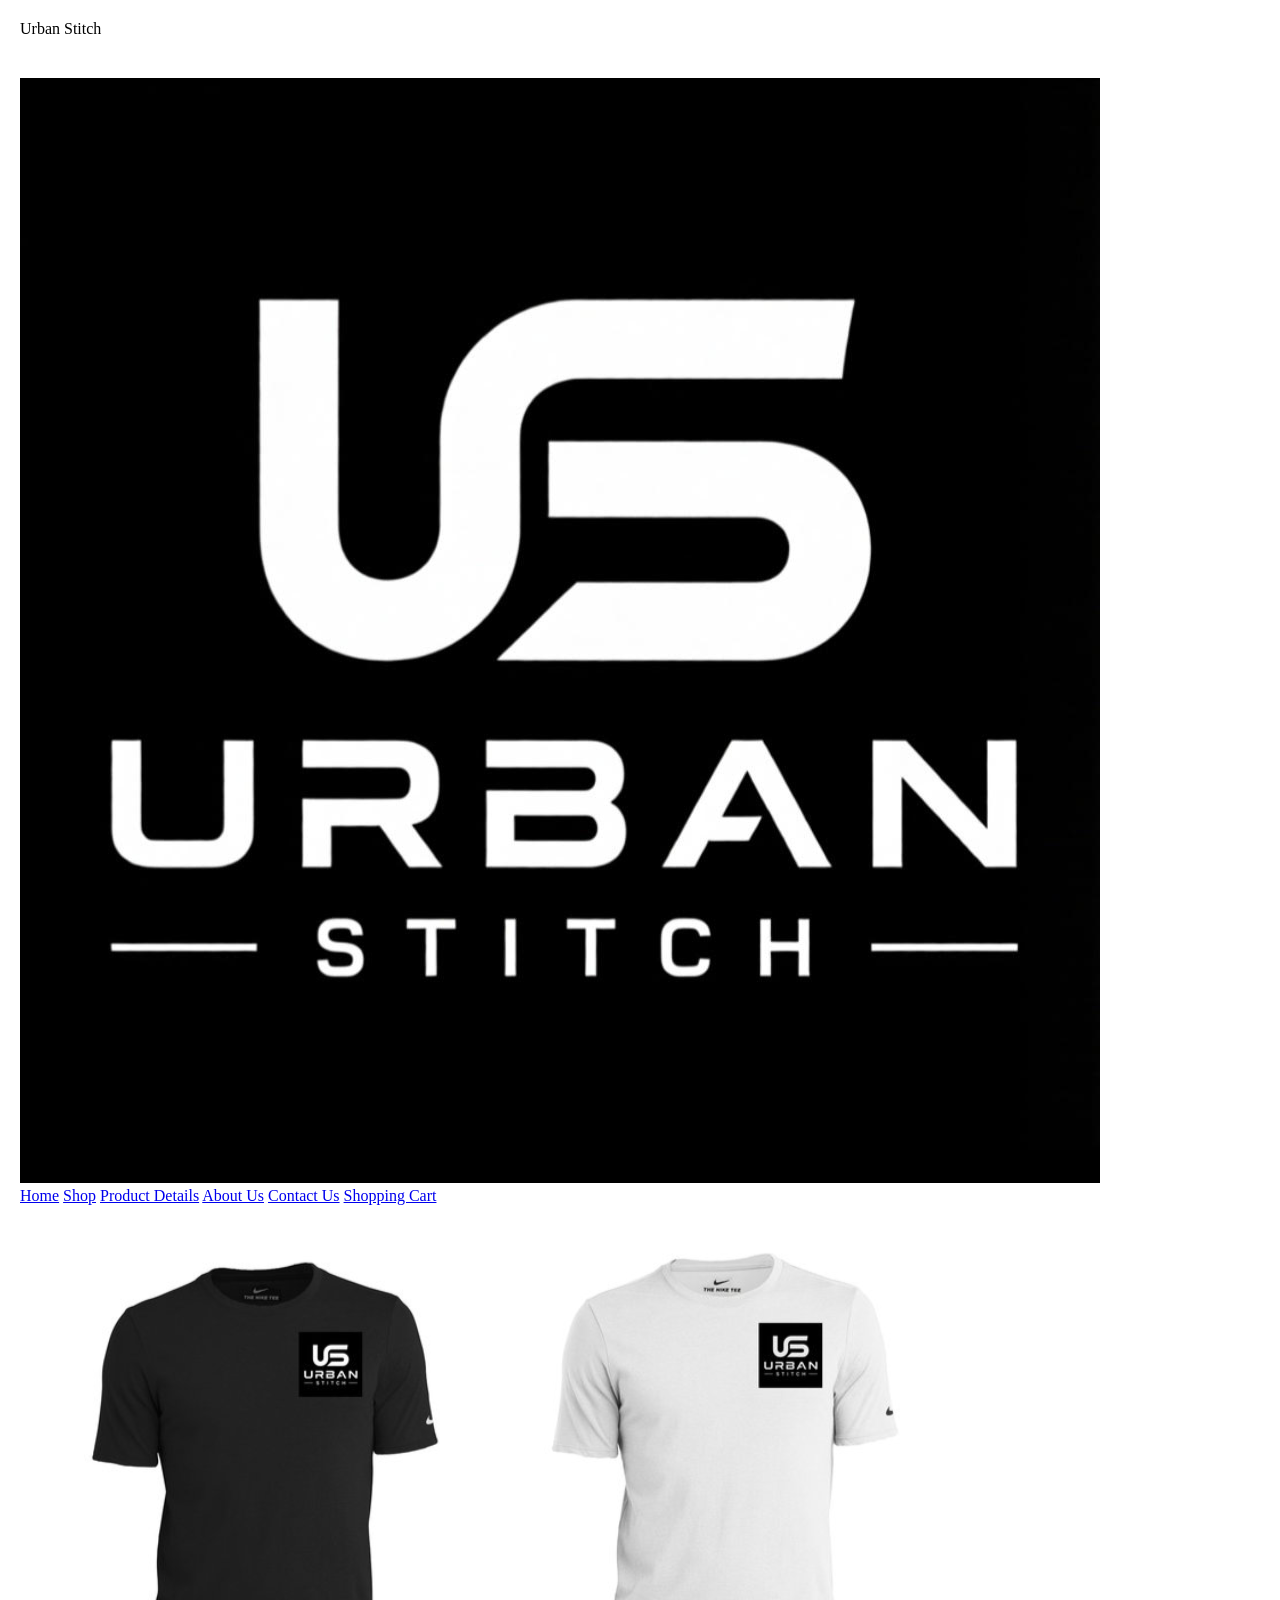
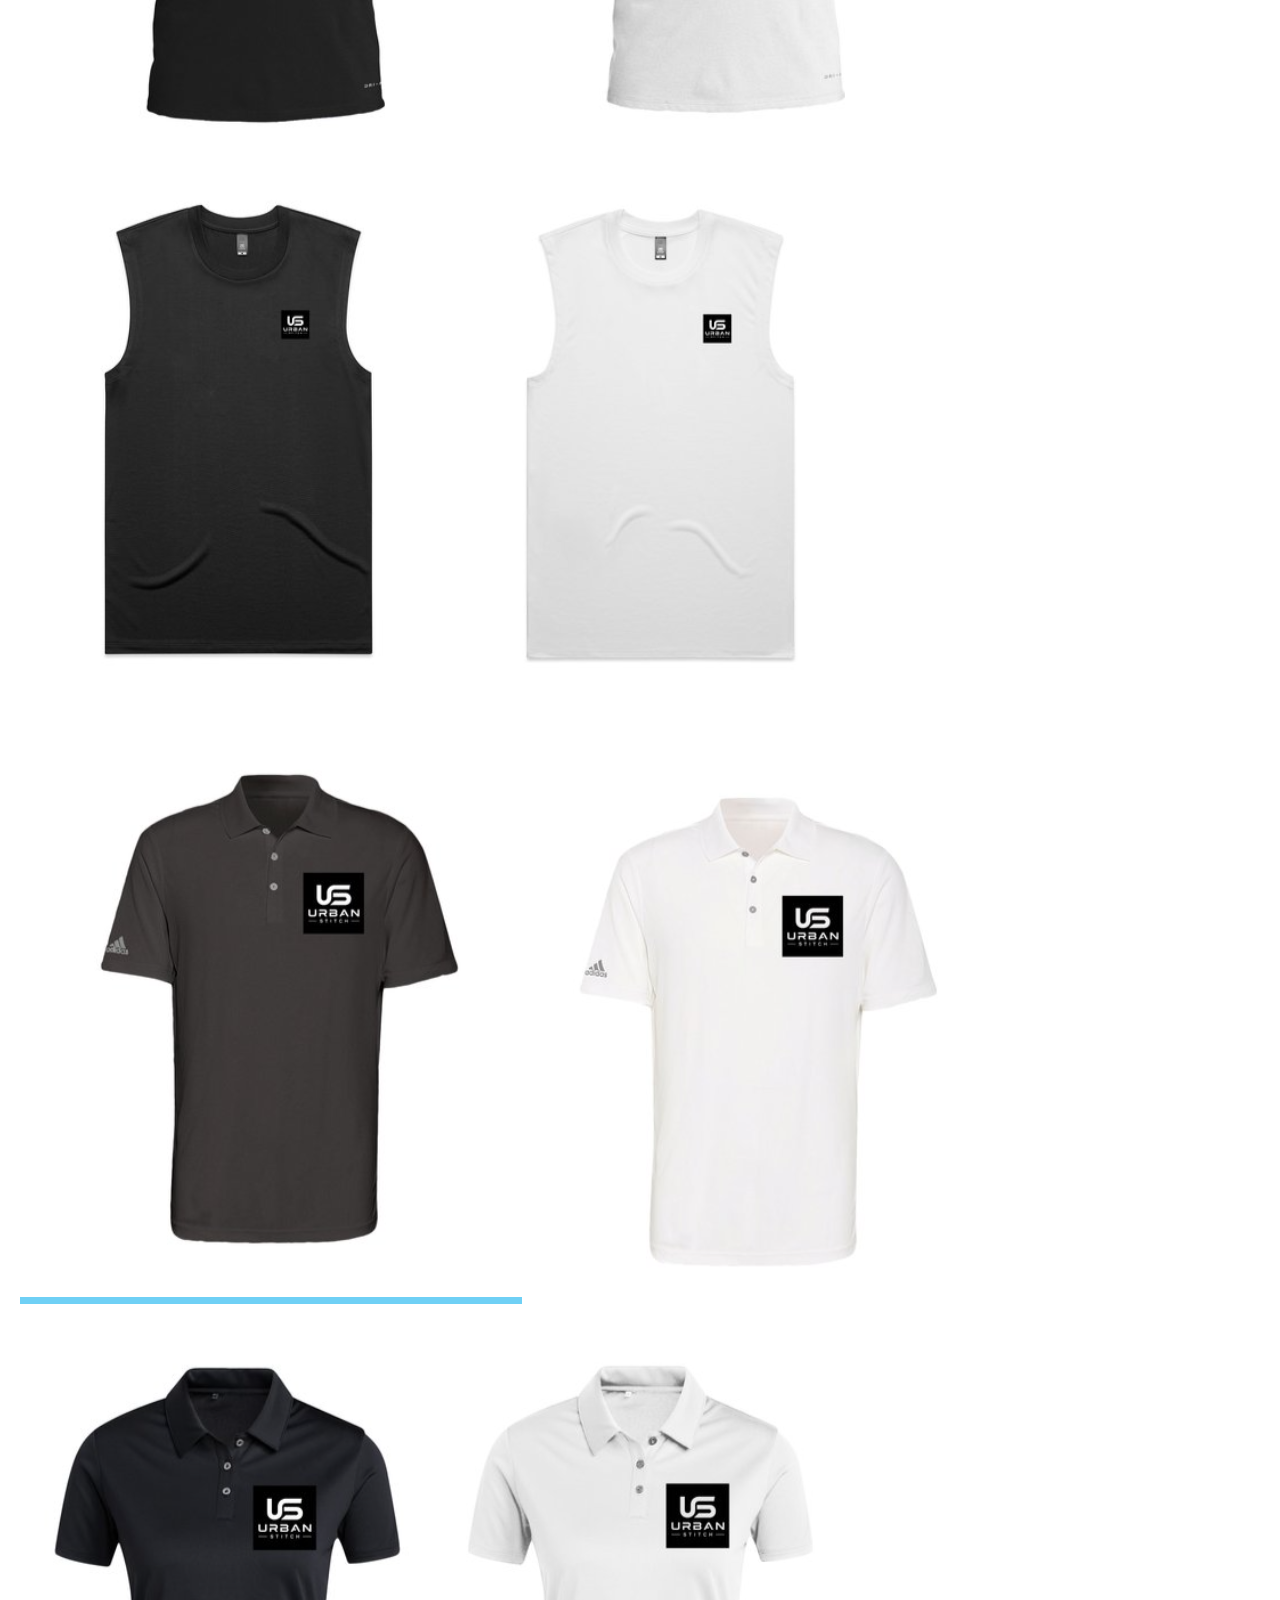
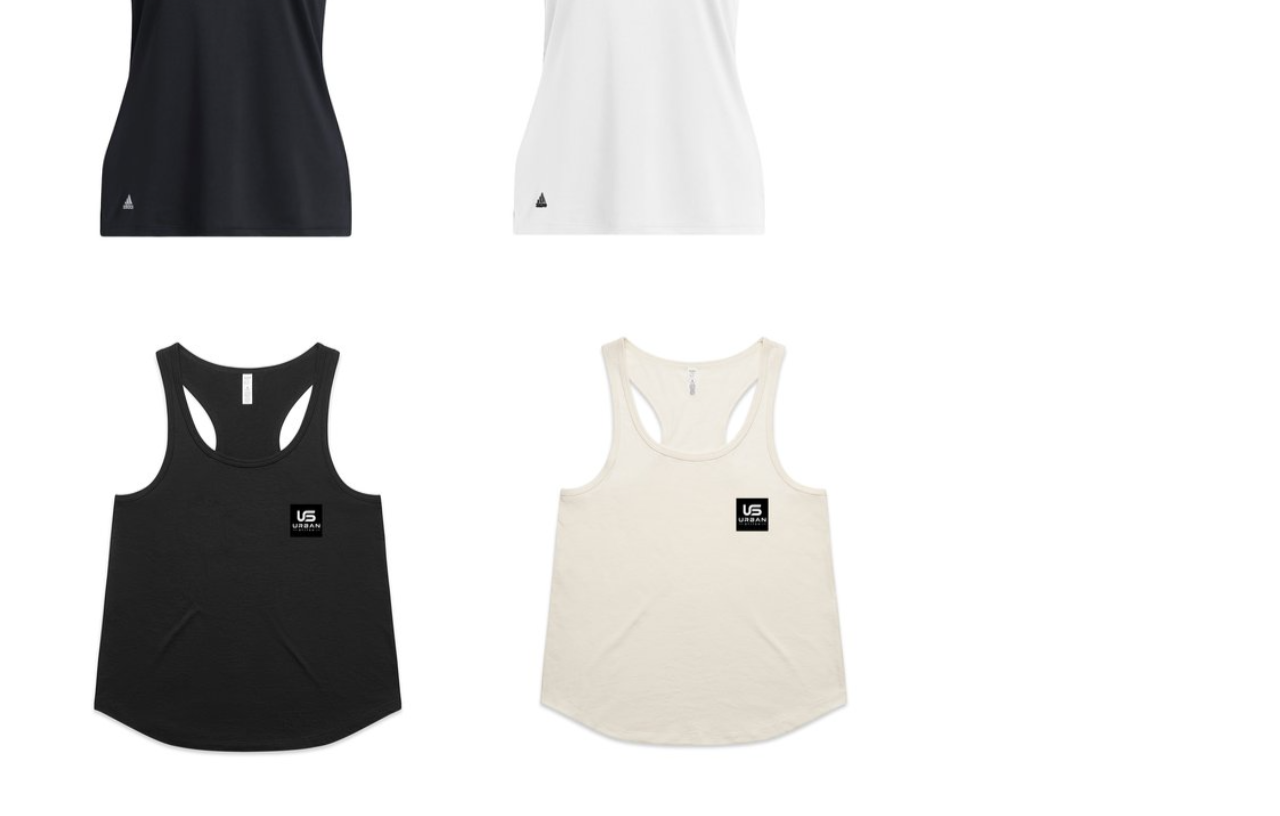
<file: INDEX.html>
<!DOCTYPE html>
<html lang="en">
<head>
    <meta charset="UTF-8">
    <meta name="viewport" content="width=device-width, initial-scale=1.0">
    <title>Urban Stitch</title>
    <link rel="stylesheet" href="style2.css">
</head> 
<body> 
    <nav><a href="INDEX.html"></a>Urban Stitch</nav>
        <img src="Images/Full Size Logo.jpg" alt="Urban Stitch Logo">
        <ul>
            <a href="Home.html">Home</a>
            <a href="Shop.html">Shop</a>
            <a href="Product Details.html">Product Details</a>
            <a href="About Us.html">About Us</a>
            <a href="Contact Us.html">Contact Us</a>
            <a href="Shopping Cart.html">Shopping Cart</a>
        </ul>
    <div class="Product">
        <img src="Images/Crew Neck Black.png" alt="Crew Neck">
        <img src="Images/Crew Neck White.png" alt="Crew Neck">
        <img src="Images/Mens singlet Black.png" alt="Mens Workout Singlet">
        <img src="Images/Mens singlet White.png" alt="Mens Workout Singlet">
        <img src="Images/Polo Black.png" alt="Mens Polo Shirt">
        <img src="Images/Polo White.png" alt="Mens Polo Shirt">
        <img src="Images/womens polo black.png" alt="Womens Polo Shirt">
        <img src="Images/Womens polo white.png" alt="Womens Polo Shirt">
        <img src="Images/Womens Singlet Black.png" alt="Womens Singlet">
        <img src="Images/Womens singlet White.png" alt="Womens Singlet">
        </div>
        <script></script>
    
</body>
</html>
</file>
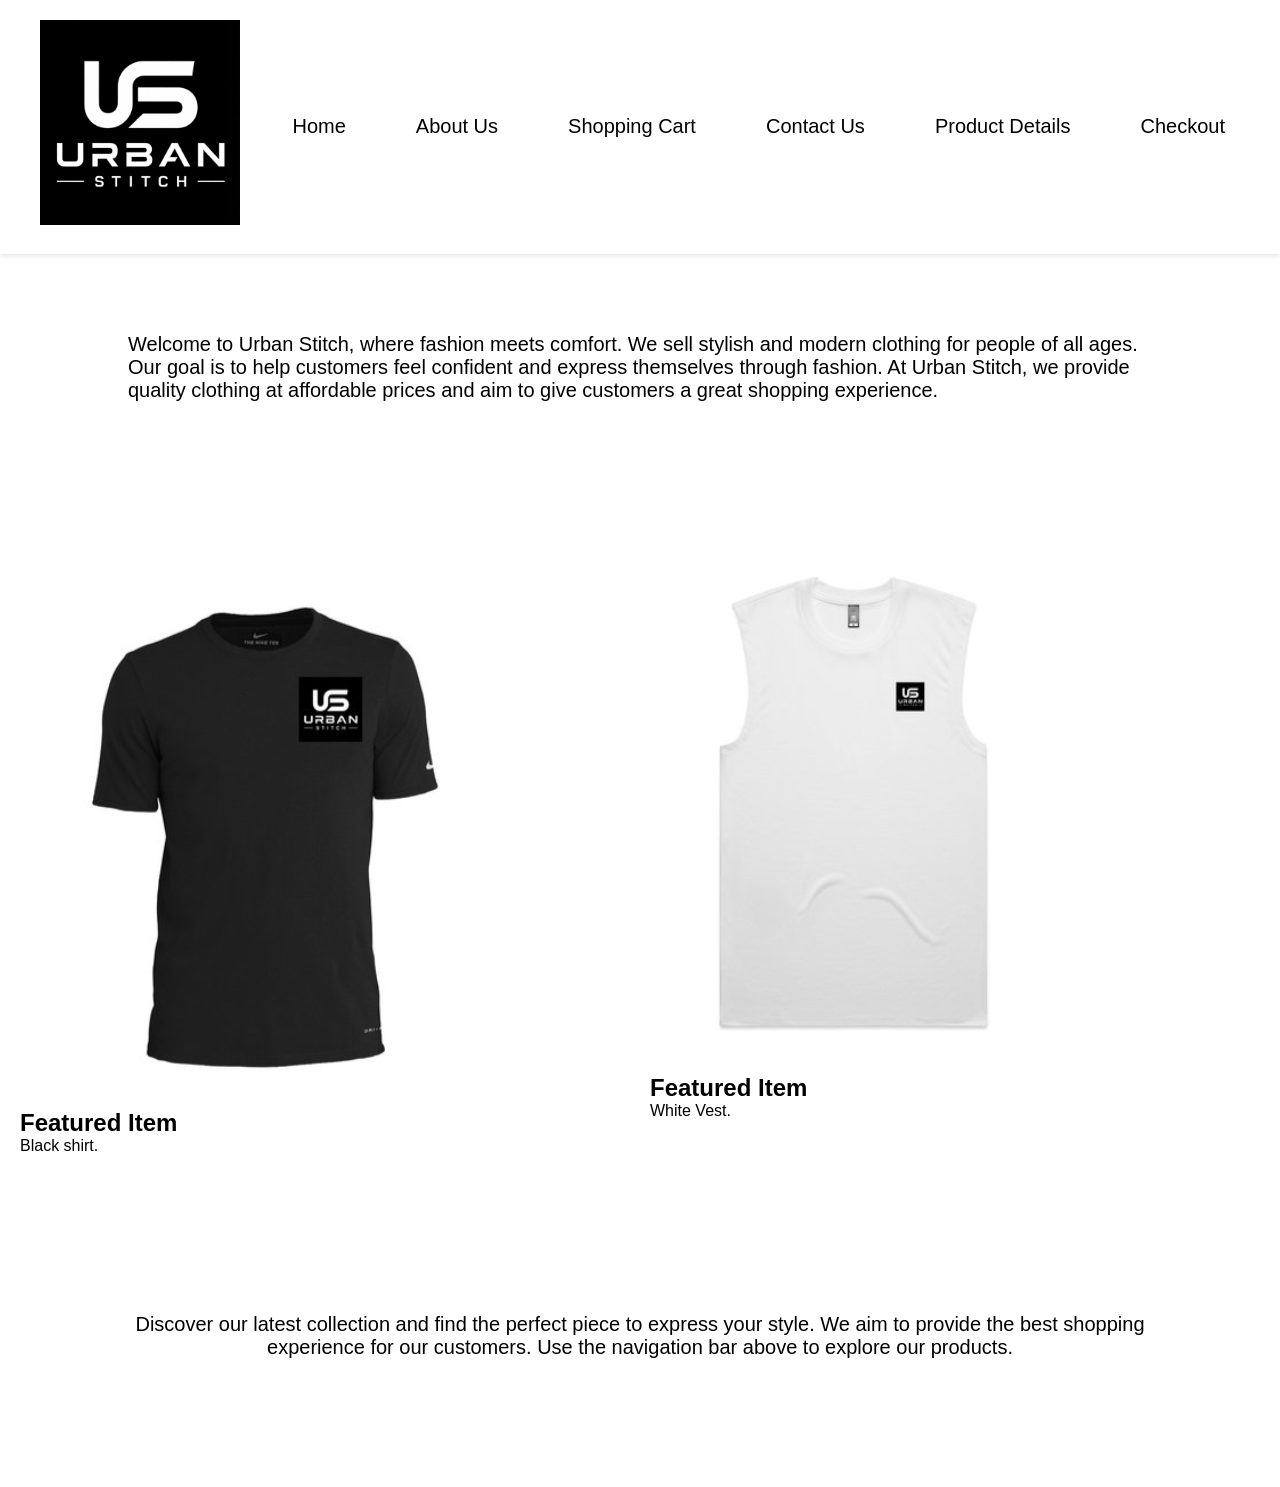
<file: Website/index.html>
<!DOCTYPE html>
<html lang="en">
<head>
    <meta charset="UTF-8">
    <meta name="viewport" content="width=device-width, initial-scale=1.0">
    <title>Urban Stitch</title>
    <link rel="stylesheet" href="styling.css">
</head>

<body>
    <nav>
        <a href="index.html" id="navbar__logo"><img src="Logo.jpeg"></a>
        <ul>
            <li><a href="index.html">Home</a></li>
            <li><a href="About Us.html">About Us</a></li>
            <li><a href="Products.html">Shopping Cart</a></li>
            <li><a href="Contact Us.html">Contact Us</a></li>
            <li><a href="Product Details.html">Product Details</a></li>
            <li><a href="cart.html">Checkout</a></li>
        </ul>

        </div>
    </nav>

    <section>
        <p id="text"> Welcome to Urban Stitch, where fashion meets comfort. We sell stylish and modern clothing for people of all ages. Our goal is to help customers feel confident and express themselves through fashion. At Urban Stitch, we provide quality clothing at affordable prices and aim to give customers a great shopping experience.
        </p>
    </section>
    <div class="front-page">
            <div class="featured">
            <img src="bshirt1.png" alt="fpage">
            <h2>Featured Item</h2>
            <p>Black shirt.</p>
            </div>
            <div class="featured">
            <img src="wvest.png" alt="fpage">
            <h2>Featured Item</h2>
            <p>White Vest.</p>
            </div>
    </div>
    <section>
        <p id="text2"> Discover our latest collection and find the perfect piece to express your style. We aim to provide the best shopping experience for our customers. Use the navigation bar above to explore our products.</p>
    </section>
    

</body>
</html>
</file>
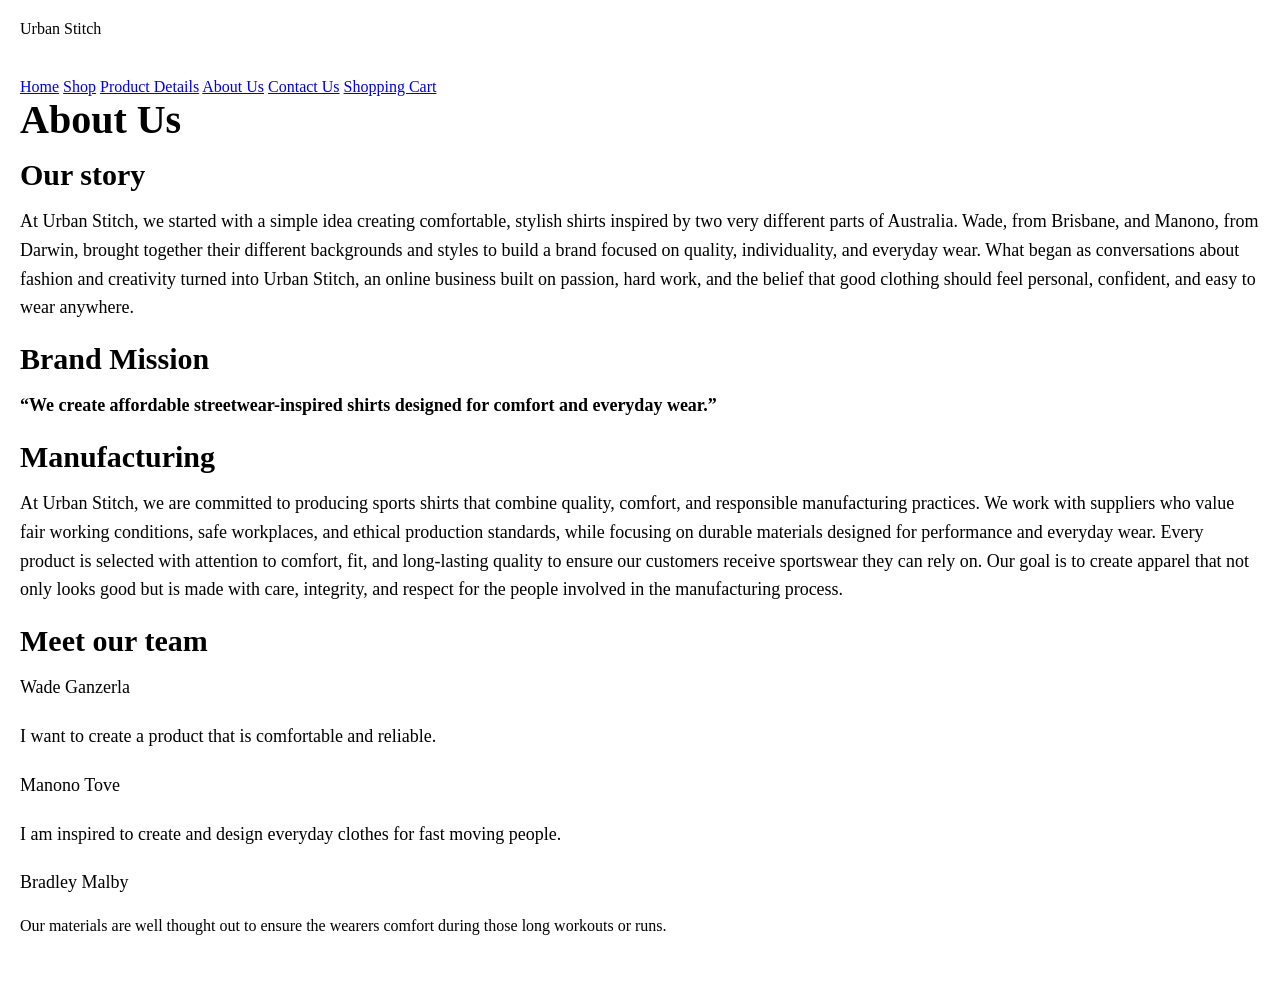
<file: About Us.html>
<!DOCTYPE html>
<html lang="en">
<head>
    <meta charset="UTF-8">
    <meta name="viewport" content="width=device-width, initial-scale=1.0">
    <title>Urban Stich</title>
    <link rel="stylesheet" href="style2.css">
</head> 
<body> 
    <nav><a href="INDEX.html"></a>Urban Stitch</nav>
        <ul>
            <a href="Home.html">Home</a>
            <a href="Shop.html">Shop</a>
            <a href="Product Details.html">Product Details</a>
            <a href="About Us.html">About Us</a>
            <a href="Contact Us.html">Contact Us</a>
            <a href="Shopping Cart.html">Shopping Cart</a>
        </ul>
        <nav>
        <H1>About Us</H1>
    <h3>Our story</h3>
        <p>At Urban Stitch, we started with a simple idea creating comfortable, stylish shirts inspired by two very different parts of Australia. Wade, from Brisbane, and Manono, from Darwin, brought together their different backgrounds and styles to build a brand focused on quality, individuality, and everyday wear. What began as conversations about fashion and creativity turned into Urban Stitch, an online business built on passion, hard work, and the belief that good clothing should feel personal, confident, and easy to wear anywhere.</p>
    <h3>Brand Mission<h3>
        <p>“We create affordable streetwear-inspired shirts designed for comfort and everyday wear.”</p>
    </p>
    <h3>Manufacturing</h3>
        <p>At Urban Stitch, we are committed to producing sports shirts that combine quality, comfort, and responsible manufacturing practices. We work with suppliers who value fair working conditions, safe workplaces, and ethical production standards, while focusing on durable materials designed for performance and everyday wear. Every product is selected with attention to comfort, fit, and long-lasting quality to ensure our customers receive sportswear they can rely on. Our goal is to create apparel that not only looks good but is made with care, integrity, and respect for the people involved in the manufacturing process.</p>
    <h3>Meet our team</h3>
        <p>Wade Ganzerla</p>
            <P>I want to create a product that is comfortable and reliable.</P>
        <p>Manono Tove</p>
            <p>I am inspired to create and design everyday clothes for fast moving people.</p>
        <P>Bradley Malby</P>
            Our materials are well thought out to ensure the wearers comfort during those long workouts or runs.
        </nav>
    <script></script>
    
</body>
</html>
</file>
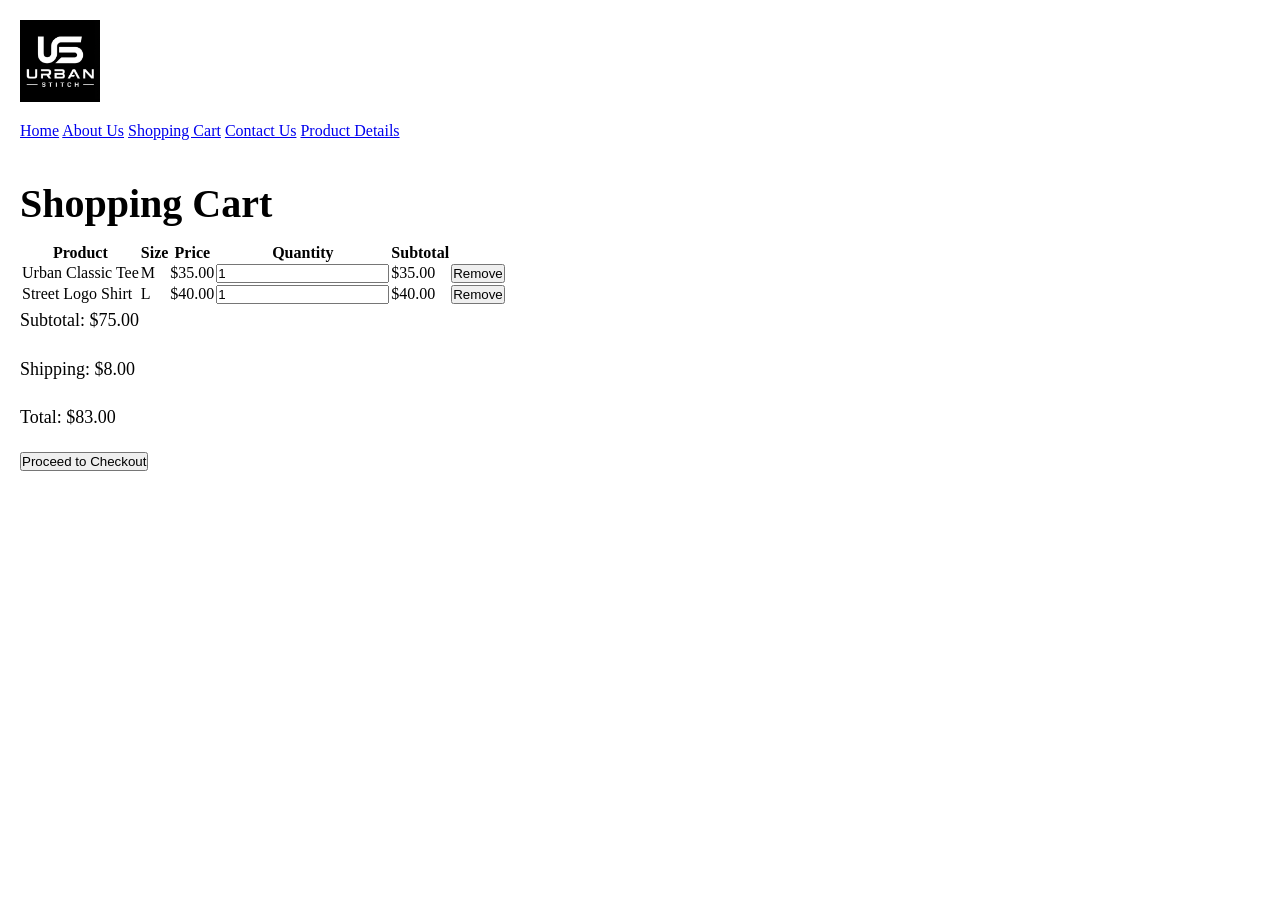
<file: cart.html>
<!DOCTYPE html>
<html lang="en">
<head>
    <meta charset="UTF-8">
    <meta name="viewport" content="width=device-width, initial-scale=1.0">
    <title>Urban Stich</title>
    <link rel="stylesheet" href="style2.css">
</head>
<body>

<div class="logo"><img src="Images/Full Size Logo.jpg" alt="Urban Stitch Logo" height="50"></div>

  <nav>
    <a href="index.html">Home</a>
    <a href="about.html">About Us</a>
    <a href="cart.html">Shopping Cart</a>
     <a href="Contact Us.html">Contact Us</a>
    <a href="product.html">Product Details</a>
  </nav>

  <main>
    <h1>Shopping Cart</h1>

    <table>
      <thead>
        <tr>
          <th>Product</th>
          <th>Size</th>
          <th>Price</th>
          <th>Quantity</th>
          <th>Subtotal</th>
          <th></th>
        </tr>
      </thead>
      <tbody>
        <tr>
          <td>Urban Classic Tee</td>
          <td>M</td>
          <td>$35.00</td>
          <td><input type="number" value="1" min="1"></td>
          <td>$35.00</td>
          <td><button class="remove-btn">Remove</button></td>
        </tr>
        <tr>
          <td>Street Logo Shirt</td>
          <td>L</td>
          <td>$40.00</td>
          <td><input type="number" value="1" min="1"></td>
          <td>$40.00</td>
          <td><button class="remove-btn">Remove</button></td>
        </tr>
      </tbody>
    </table>

    <div class="cart-summary">
      <p>Subtotal: $75.00</p>
      <p>Shipping: $8.00</p>
      <p class="total">Total: $83.00</p>
    </div>

    <a href="checkout.html"><button class="checkout-btn">Proceed to Checkout</button></a>
    
  </main>

</body>
</html>
</file>
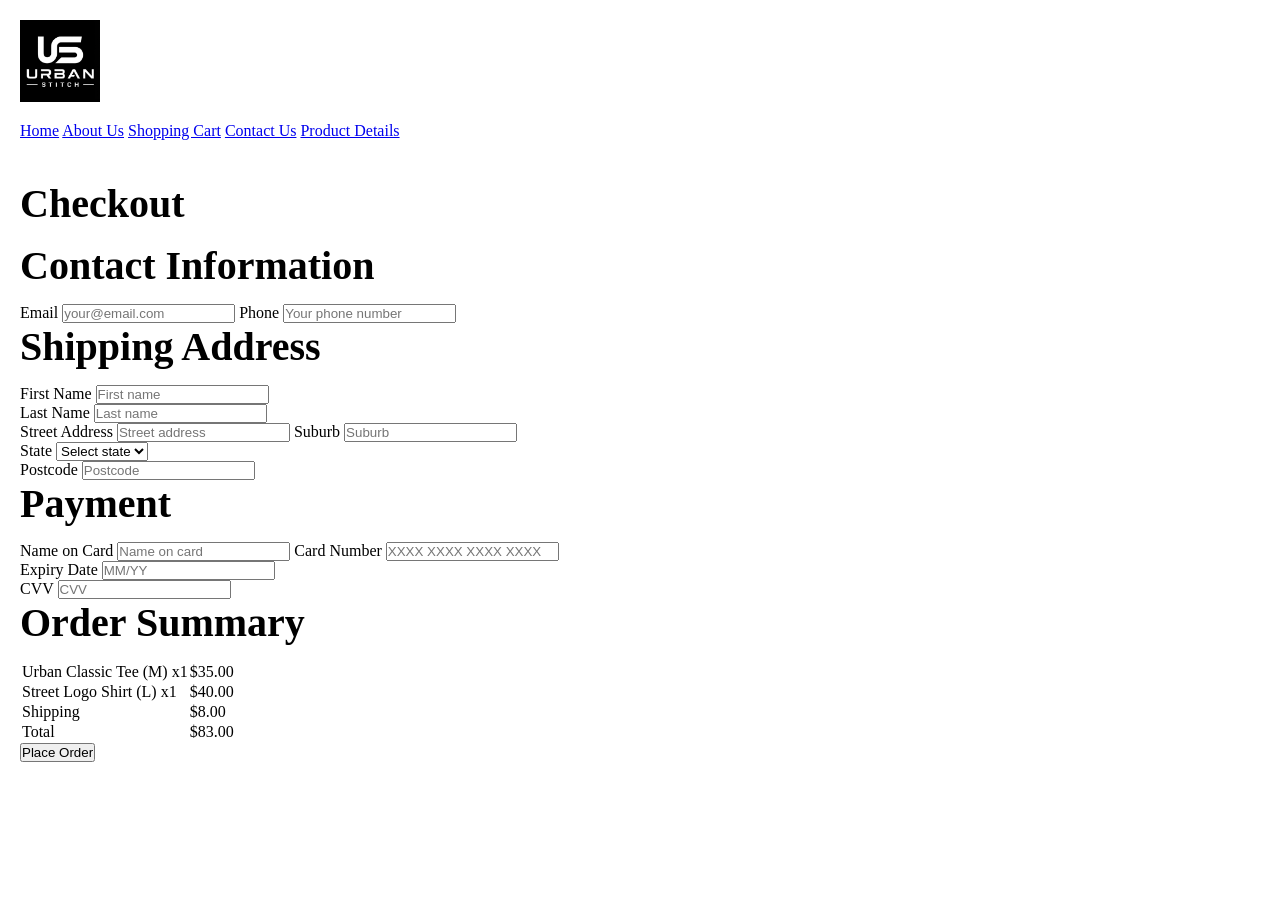
<file: checkout.html>
<!DOCTYPE html>
<html lang="en">
<head>
    <meta charset="UTF-8">
    <meta name="viewport" content="width=device-width, initial-scale=1.0">
    <title>Urban Stitch</title>
    <link rel="stylesheet" href="style2.css">
</head> 
<body>

 <div class="logo"><img src="Images/Full Size Logo.jpg" alt="Urban Stitch Logo" height="50"></div>

  <nav>
    <a href="index.html">Home</a>
    <a href="about.html">About Us</a>
    <a href="cart.html">Shopping Cart</a>
    <a href="Contact Us.html">Contact Us</a>
    <a href="product.html">Product Details</a>
  </nav>

  <main>
    <h1>Checkout</h1>

    <form>

      <!-- Contact Info -->
      <h2>Contact Information</h2>

      <label for="email">Email</label>
      <input type="email" id="email" name="email" placeholder="your@email.com">

      <label for="phone">Phone</label>
      <input type="tel" id="phone" name="phone" placeholder="Your phone number">

      <!-- Shipping Address -->
      <h2>Shipping Address</h2>

      <div class="row">
        <div>
          <label for="first-name">First Name</label>
          <input type="text" id="first-name" name="first-name" placeholder="First name">
        </div>
        <div>
          <label for="last-name">Last Name</label>
          <input type="text" id="last-name" name="last-name" placeholder="Last name">
        </div>
      </div>

      <label for="address">Street Address</label>
      <input type="text" id="address" name="address" placeholder="Street address">

      <label for="suburb">Suburb</label>
      <input type="text" id="suburb" name="suburb" placeholder="Suburb">

      <div class="row">
        <div>
          <label for="state">State</label>
          <select id="state" name="state">
            <option value="">Select state</option>
            <option>NSW</option>
            <option>VIC</option>
            <option>QLD</option>
            <option>WA</option>
            <option>SA</option>
            <option>TAS</option>
            <option>ACT</option>
            <option>NT</option>
          </select>
        </div>
        <div>
          <label for="postcode">Postcode</label>
          <input type="text" id="postcode" name="postcode" placeholder="Postcode">
        </div>
      </div>

      <!-- Payment -->
      <h2>Payment</h2>

      <label for="card-name">Name on Card</label>
      <input type="text" id="card-name" name="card-name" placeholder="Name on card">

      <label for="card-number">Card Number</label>
      <input type="text" id="card-number" name="card-number" placeholder="XXXX XXXX XXXX XXXX">

      <div class="row">
        <div>
          <label for="expiry">Expiry Date</label>
          <input type="text" id="expiry" name="expiry" placeholder="MM/YY">
        </div>
        <div>
          <label for="cvv">CVV</label>
          <input type="text" id="cvv" name="cvv" placeholder="CVV">
        </div>
      </div>

      <!-- Order Summary -->
      <div class="order-summary">
        <h2>Order Summary</h2>
        <table>
          <tr>
            <td>Urban Classic Tee (M) x1</td>
            <td>$35.00</td>
          </tr>
          <tr>
            <td>Street Logo Shirt (L) x1</td>
            <td>$40.00</td>
          </tr>
          <tr>
            <td>Shipping</td>
            <td>$8.00</td>
          </tr>
          <tr class="total">
            <td>Total</td>
            <td>$83.00</td>
          </tr>
        </table>
      </div>

      <button type="submit" class="place-order-btn">Place Order</button>

    </form>
  </main>

</body>
</html>
</file>
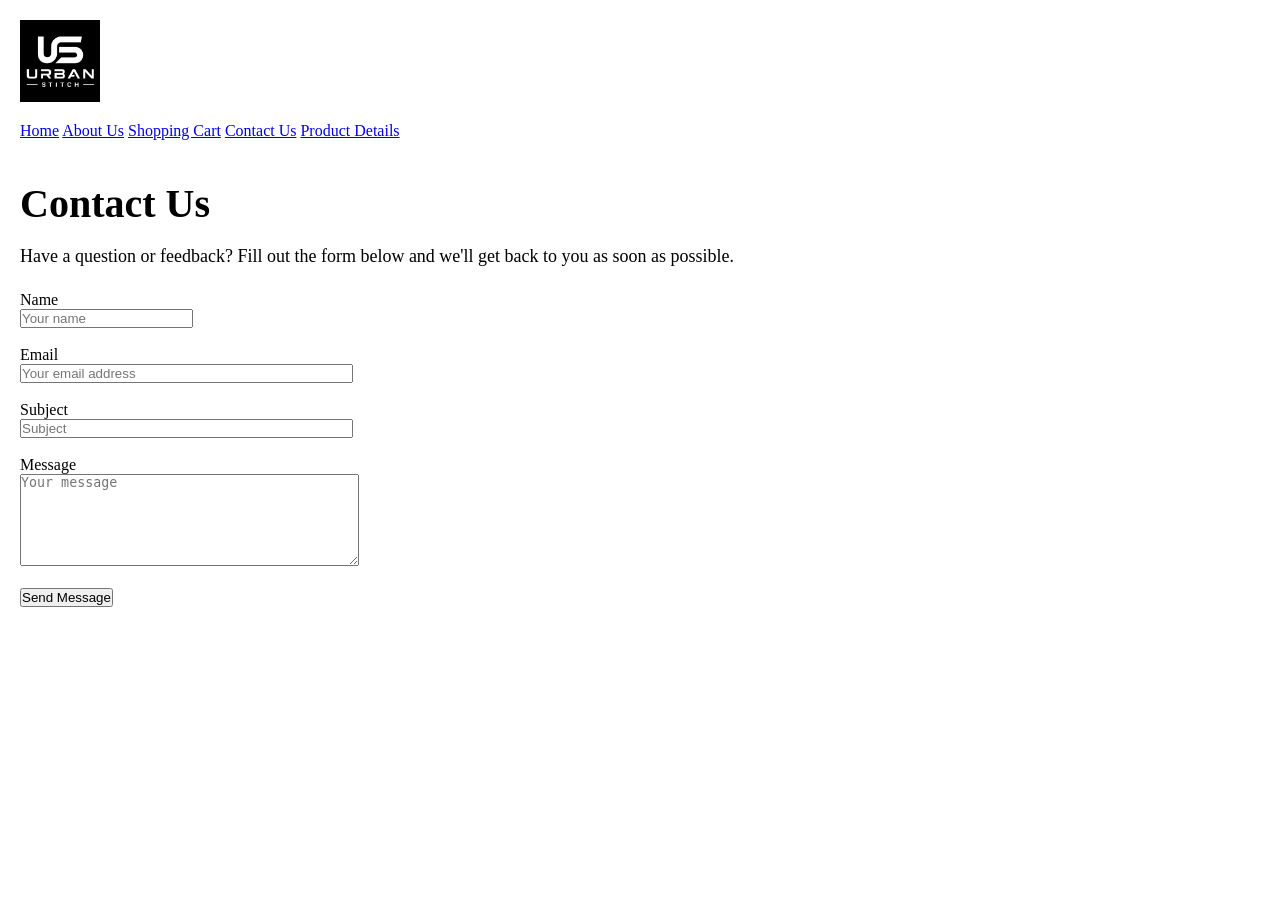
<file: Contact Us.html>
<!DOCTYPE html>
<html lang="en">
<head>
    <meta charset="UTF-8">
    <meta name="viewport" content="width=device-width, initial-scale=1.0">
    <title>Urban Stich</title>
    <link rel="stylesheet" href="style2.css">
</head>
<body>

<div class="logo"><img src="Images/Full Size Logo.jpg" alt="Urban Stitch Logo" height="50"></div>

  <nav>
    <a href="index.html">Home</a>
    <a href="about.html">About Us</a>
    <a href="cart.html">Shopping Cart</a>
     <a href="Contact Us.html">Contact Us</a>
    <a href="product.html">Product Details</a>
  </nav>

  <main>
    <h1>Contact Us</h1>
    <p>
    Have a question or feedback? Fill out the form below and we'll get back to you as soon as possible.
    </p>
<form>
  <label for="name">Name</label><br>
  <input type="text" id="name" name="name" placeholder="Your name" width="400"><br><br>

  <label for="email">Email</label><br>
  <input type="email" id="email" name="email" placeholder="Your email address" size="40"><br><br>

  <label for="subject">Subject</label><br>
  <input type="text" id="subject" name="subject" placeholder="Subject" size="40"><br><br>

  <label for="message">Message</label><br>
  <textarea id="message" name="message" placeholder="Your message" rows="6" cols="40"></textarea><br><br>

  <input type="submit" value="Send Message">
</form>


  </main>

</body>
</html>
</file>
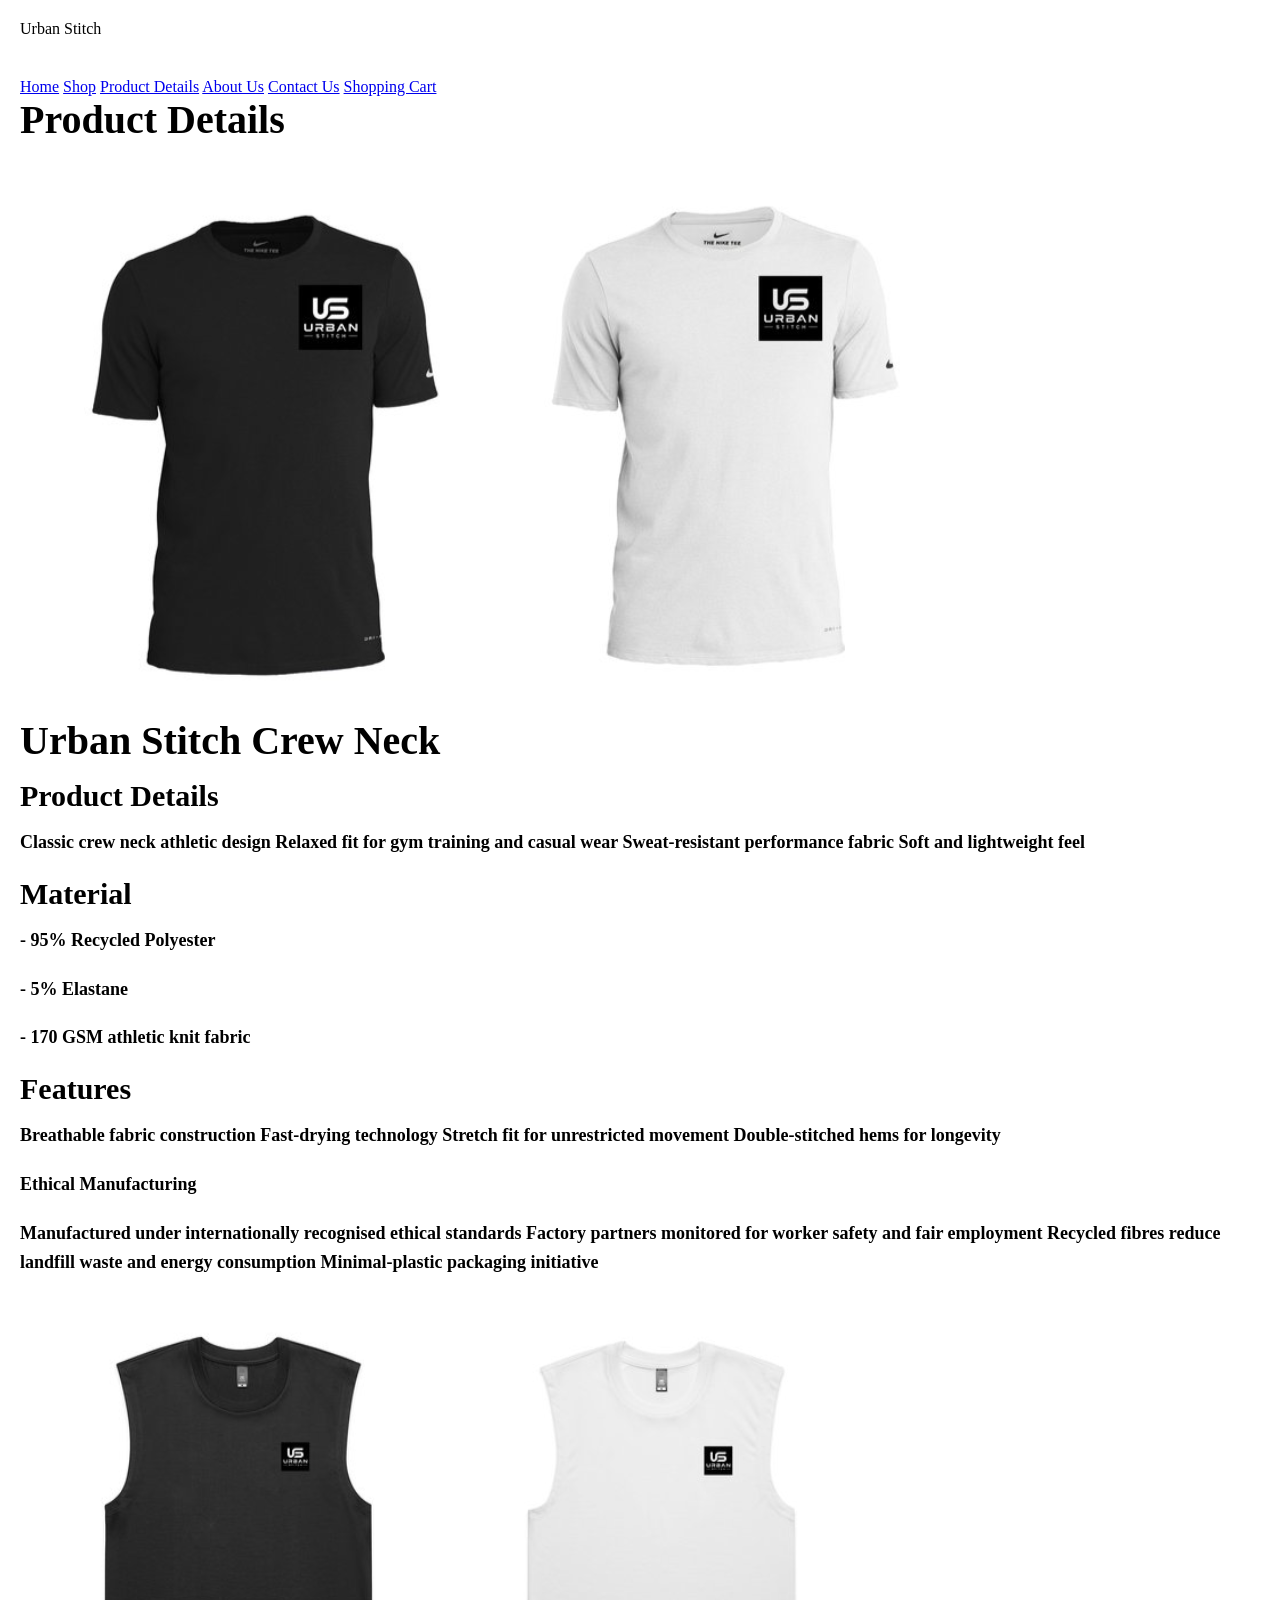
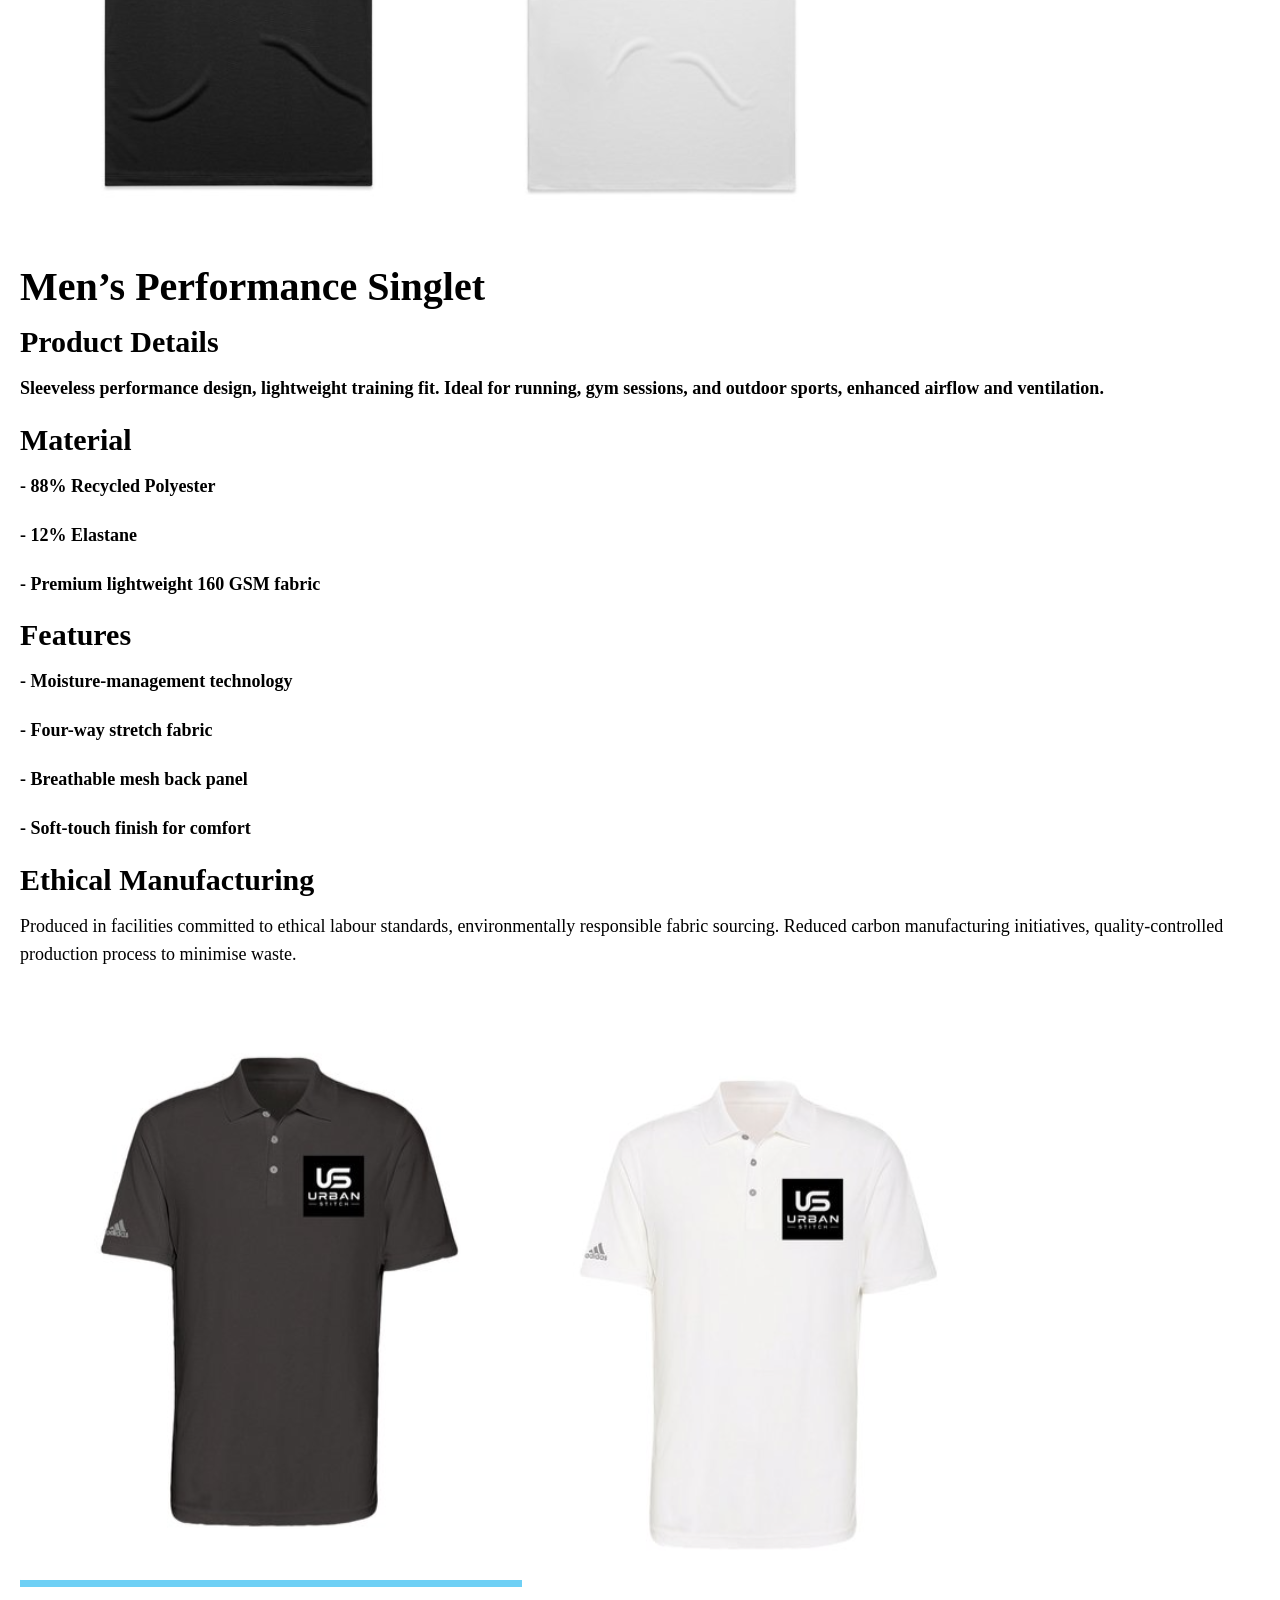
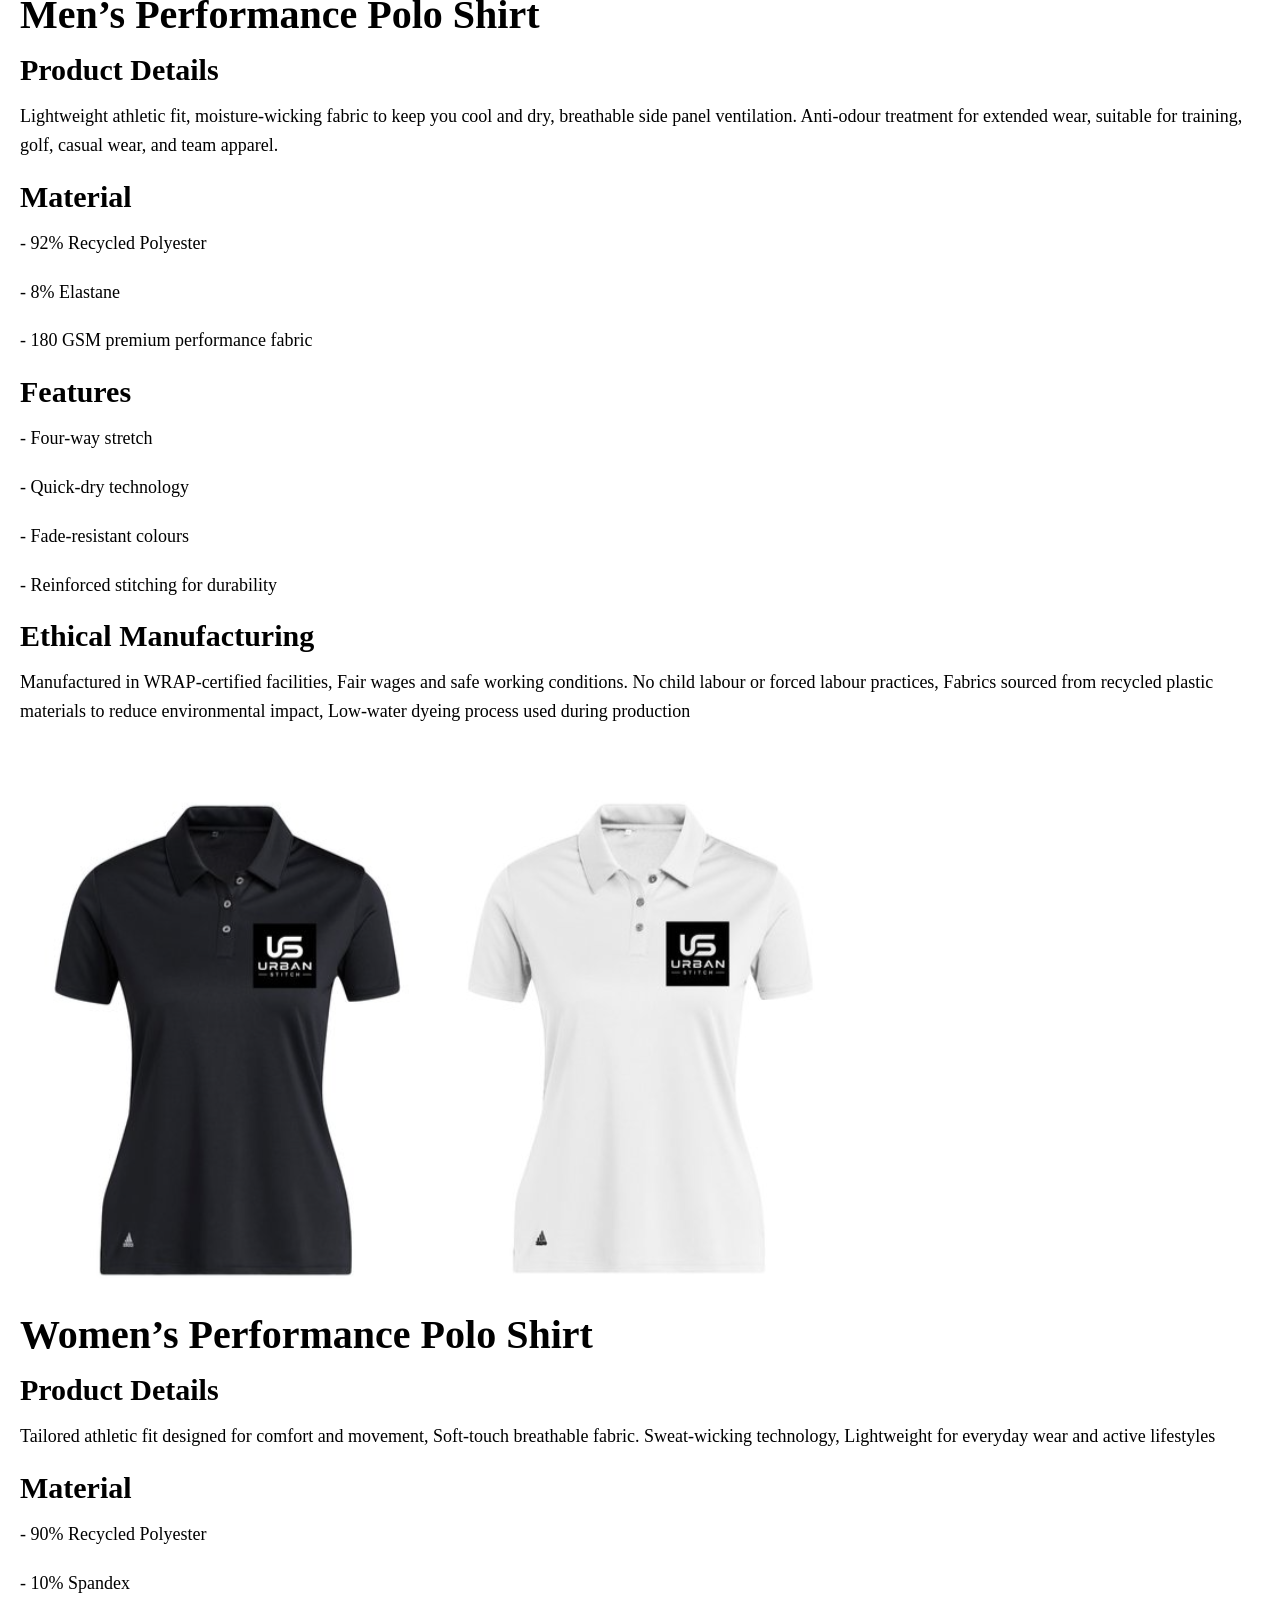
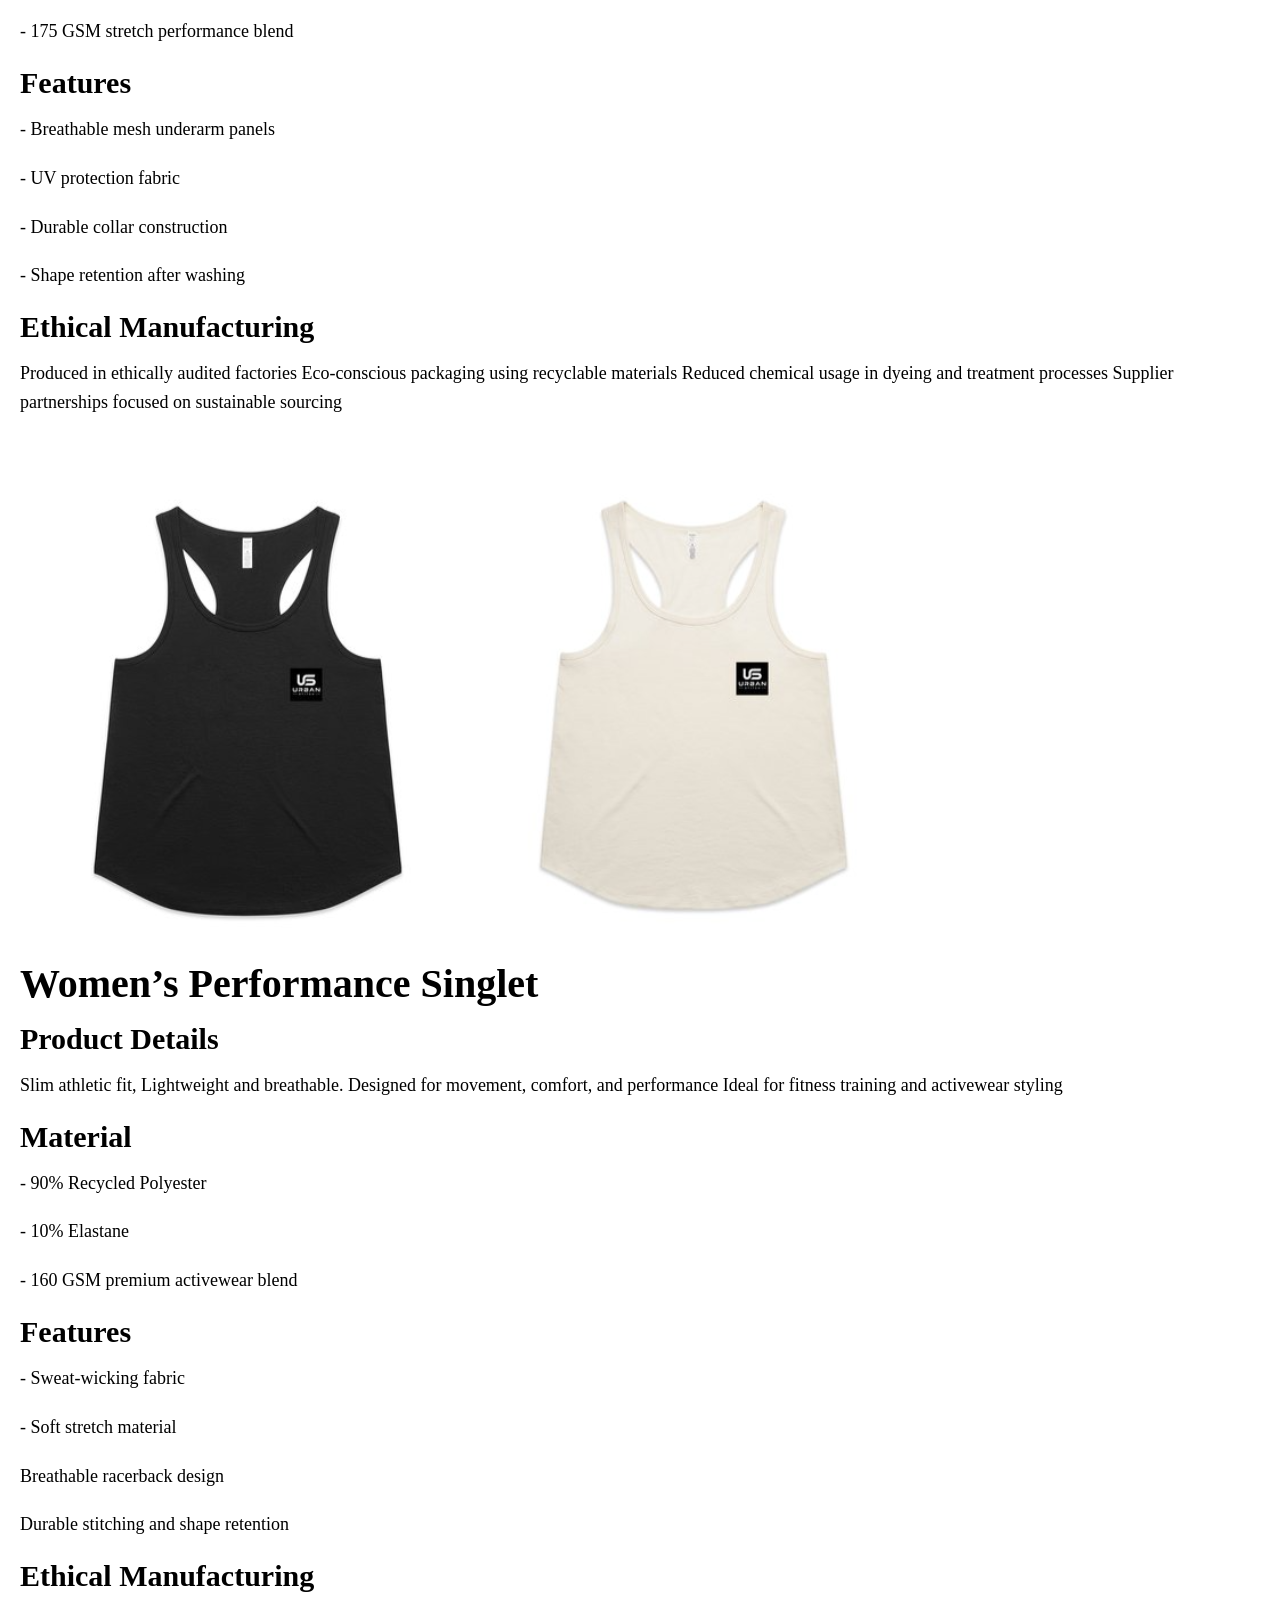
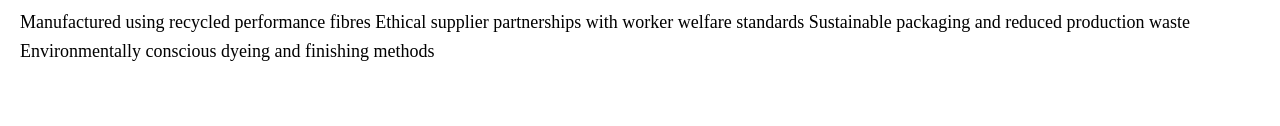
<file: Product Details.html>
<!DOCTYPE html>
<html lang="en">
<head>
    <meta charset="UTF-8">
    <meta name="viewport" content="width=device-width, initial-scale=1.0">
    <title>Urban Stich</title>
    <link rel="stylesheet" href="style2.css">
</head> 
<body> 
    <nav><a href="INDEX.html"></a>Urban Stitch</nav>
        <ul>
            <a href="Home.html">Home</a>
            <a href="Shop.html">Shop</a>
            <a href="Product Details.html">Product Details</a>
            <a href="About Us.html">About Us</a>
            <a href="Contact Us.html">Contact Us</a>
            <a href="Shopping Cart.html">Shopping Cart</a>
        </ul>
        <nav>
            <h1>Product Details</h1>
                <div class="Product">
        <img src="Images/Crew Neck Black.png" alt="Crew Neck">
        <img src="Images/Crew Neck White.png" alt="Crew Neck">
        <h1>Urban Stitch Crew Neck</h1>

        <h3>Product Details<h3>

                <p>Classic crew neck athletic design
                Relaxed fit for gym training and casual wear
                Sweat-resistant performance fabric
                Soft and lightweight feel<p>

        <h3>Material<h3>

                <p>- 95% Recycled Polyester<p>
                <p>- 5% Elastane<p>
                <p>- 170 GSM athletic knit fabric<p>

        <h3>Features<h3>
<p>Breathable fabric construction
Fast-drying technology
Stretch fit for unrestricted movement
Double-stitched hems for longevity<p>

<p>Ethical Manufacturing<p>

<p>Manufactured under internationally recognised ethical standards
Factory partners monitored for worker safety and fair employment
Recycled fibres reduce landfill waste and energy consumption
Minimal-plastic packaging initiative<p>

        <img src="Images/Mens singlet Black.png" alt="Mens Workout Singlet">
        <img src="Images/Mens singlet White.png" alt="Mens Workout Singlet">
            <h1>Men’s Performance Singlet</h1>

<h3>Product Details<h3>

<p>Sleeveless performance design,
lightweight training fit.
Ideal for running, gym sessions, and outdoor sports,
enhanced airflow and ventilation.</p>

<h3>Material<h3>

<p>- 88% Recycled Polyester</p>
<p>- 12% Elastane</p>
<p>- Premium lightweight 160 GSM fabric</p>

<h3>Features<h3>

<p>- Moisture-management technology</p>
<p>- Four-way stretch fabric</p>
<p>- Breathable mesh back panel</p>
<p>- Soft-touch finish for comfort</p>

<h3>Ethical Manufacturing</h3>

<p>Produced in facilities committed to ethical labour standards,
environmentally responsible fabric sourcing.
Reduced carbon manufacturing initiatives,
quality-controlled production process to minimise waste.</p>

        <img src="Images/Polo Black.png" alt="Mens Polo Shirt">
        <img src="Images/Polo White.png" alt="Mens Polo Shirt">
            <h1>Men’s Performance Polo Shirt</h1>

<h3>Product Details</h3>

<p>Lightweight athletic fit,
moisture-wicking fabric to keep you cool and dry,
breathable side panel ventilation.
Anti-odour treatment for extended wear,
suitable for training, golf, casual wear, and team apparel.
</p>
<h3>Material</h3>

<P>- 92% Recycled Polyester</P>
<P>- 8% Elastane</P>
<P>- 180 GSM premium performance fabric</P>

<h3>Features</h3>

<P>- Four-way stretch</P>
<P>- Quick-dry technology</P>
<P>- Fade-resistant colours</P>
<P>- Reinforced stitching for durability</P>

<h3>Ethical Manufacturing</h3>

<P>Manufactured in WRAP-certified facilities,
Fair wages and safe working conditions.
No child labour or forced labour practices,
Fabrics sourced from recycled plastic materials to reduce environmental impact,
Low-water dyeing process used during production</P>

        <img src="Images/womens polo black.png" alt="Womens Polo Shirt">
        <img src="Images/Womens polo white.png" alt="Womens Polo Shirt">
            <h1>Women’s Performance Polo Shirt</h1>

<h3>Product Details</h3>

<P>Tailored athletic fit designed for comfort and movement,
Soft-touch breathable fabric.
Sweat-wicking technology,
Lightweight for everyday wear and active lifestyles</P>

<h3>Material</h3>

<P>- 90% Recycled Polyester</P>
<P>- 10% Spandex</P>
<P>- 175 GSM stretch performance blend</P>

<h3>Features</h3>

<P>- Breathable mesh underarm panels</P>
<P>- UV protection fabric</P>
<P>- Durable collar construction</P>
<P>- Shape retention after washing</P>

<h3>Ethical Manufacturing</h3>

<P>Produced in ethically audited factories
Eco-conscious packaging using recyclable materials
Reduced chemical usage in dyeing and treatment processes
Supplier partnerships focused on sustainable sourcing</P>

        <img src="Images/Womens Singlet Black.png" alt="Womens Singlet">
        <img src="Images/Womens singlet White.png" alt="Womens Singlet">
            <h1>Women’s Performance Singlet</h1>

<h3>Product Details</h3>

<P>Slim athletic fit,
Lightweight and breathable.
Designed for movement, comfort, and performance
Ideal for fitness training and activewear styling</P>

<h3>Material</h3>

<P>- 90% Recycled Polyester</P>
<P>- 10% Elastane</P>
<P>- 160 GSM premium activewear blend</P>

<h3>Features</h3>

<p>- Sweat-wicking fabric
<p>- Soft stretch material
<P>Breathable racerback design</P>
<P>Durable stitching and shape retention</P>

<h3>Ethical Manufacturing</h3>

<p>Manufactured using recycled performance fibres
Ethical supplier partnerships with worker welfare standards
Sustainable packaging and reduced production waste
Environmentally conscious dyeing and finishing methods<p>
        </div>
        </nav>
    <script></script>
    
</body>
</html>
</file>
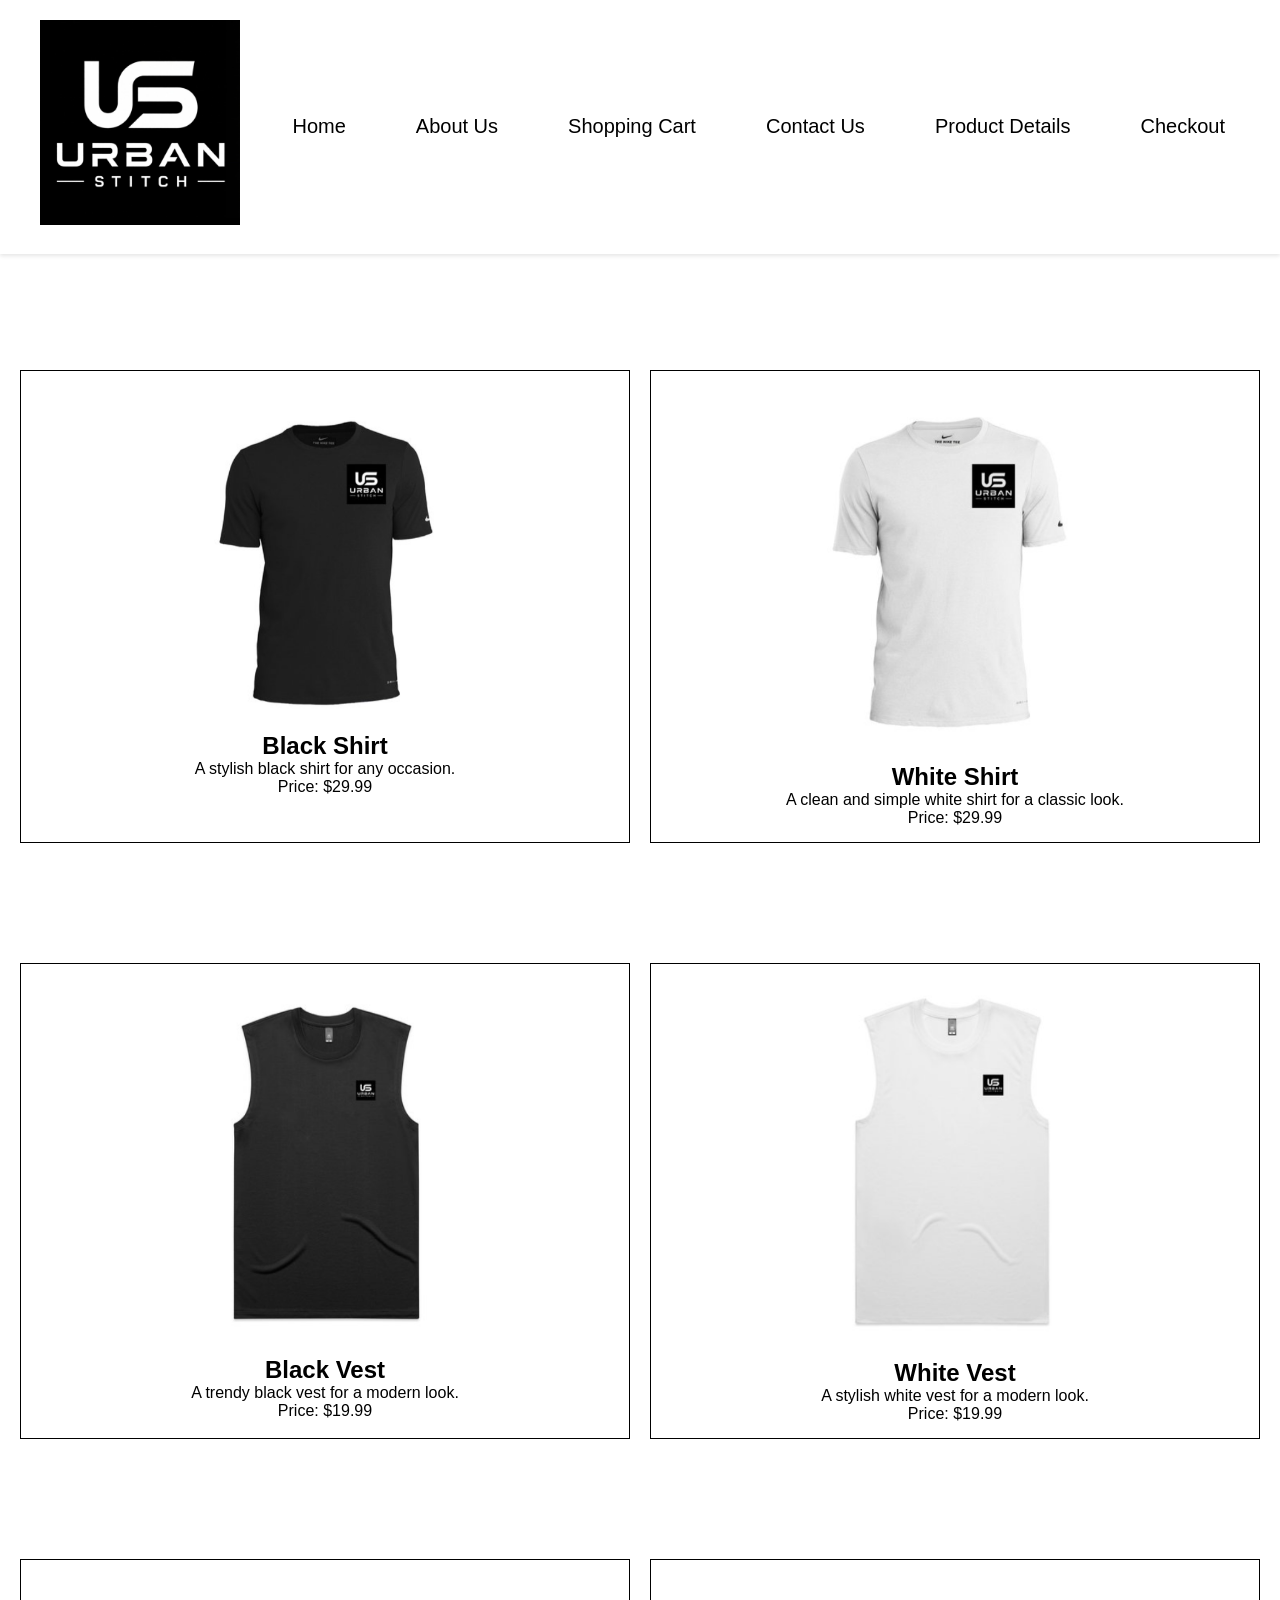
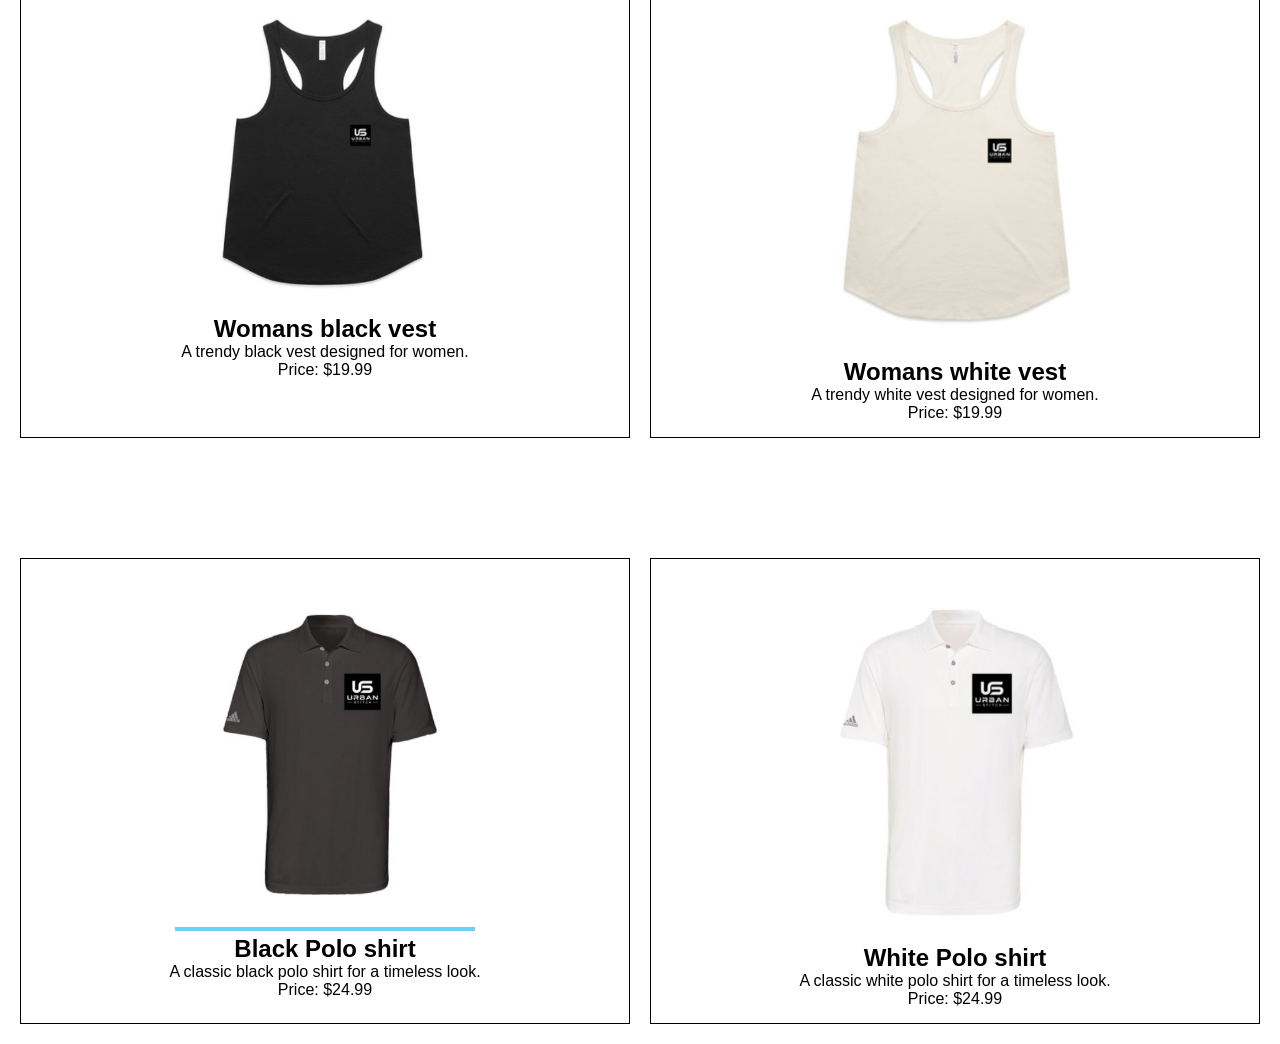
<file: Website/Products.html>
<!DOCTYPE html>
<html lang="en">
<head>
    <meta charset="UTF-8">
    <meta name="viewport" content="width=device-width, initial-scale=1.0">
    <title>Urban Stitch</title>
    <link rel="stylesheet" href="styling.css">
</head>

<body>
    <nav>
        <a href="index.html" id="navbar__logo"><img src="Logo.jpeg" alt="Logo"></a>
        <ul>
            <li><a href="index.html">Home</a></li>
            <li><a href="#">About Us</a></li>
            <li><a href="Products.html">Shopping Cart</a></li>
            <li><a href="#">Contact Us</a></li>
            <li><a href="#">Product Details</a></li>
            <li><a href="#">Checkout</a></li>
        </ul>
    </nav>
    <div class="products">
        <div class="item">
            <img src="bshirt1.png" alt="Product 1">
            <h2>Black Shirt</h2>
            <p>A stylish black shirt for any occasion.</p>
            <p>Price: $29.99</p>
        </div>
        <div class="item">
            <img src="wshirt.png" alt="Product 2">
            <h2>White Shirt</h2>
            <p>A clean and simple white shirt for a classic look.</p>
            <p>Price: $29.99</p>
        </div>
        <div class="item">
            <img src="bvest.png" alt="Product 3">
            <h2>Black Vest</h2>
            <p>A trendy black vest for a modern look.</p>
            <p>Price: $19.99</p>
        </div>
        <div class="item">
            <img src="wvest.png" alt="Product 4">
            <h2>White Vest</h2>
            <p>A stylish white vest for a modern look.</p>
            <p>Price: $19.99</p>
        </div>
        <div class="item">
            <img src="BWvest.png" alt="Product 5">
            <h2>Womans black vest</h2>
            <p>A trendy black vest designed for women.</p>
            <p>Price: $19.99</p>
        </div>
        <div class="item">
            <img src="WWvest.png" alt="Product 6">
            <h2>Womans white vest</h2>
            <p>A trendy white vest designed for women.</p>
            <p>Price: $19.99</p>
        </div>
        <div class="item">
            <img src="Bpolo.png" alt="Product 7">
            <h2>Black Polo shirt</h2>
            <p>A classic black polo shirt for a timeless look.</p>
            <p>Price: $24.99</p>
        </div>
        <div class="item">
            <img src="Wpolo.png" alt="Product 8">
            <h2>White Polo shirt</h2>
            <p>A classic white polo shirt for a timeless look.</p>
            <p>Price: $24.99</p>
        </div>
    </div>
</body>
</html>
</file>
<file: style2.css>
*{
    margin: 0;
    padding: 0;
    box-sizing: border-box;
}

/* Main page styling */
body{
    font-family: 'Times New Roman', Times, serif;
    background-color: white;
    color: black;
    padding: 20px;
}

/* Logo styling */
.logo{
    font-size: 50px;
    font-weight: bold;
    color: black;
    text-align: left;
    margin-bottom: 20px;
}
.logo img{
    width: 80px;
    height: auto;
    display: block;
}

/* Navigation bar */
nav{
    margin-bottom: 40px;
}

/* Navigation list */
nav ul{
    list-style: none;
}

/* Navigation items */
nav ul li{
    margin-bottom: 10px;
}

/* Navigation links */
nav ul li a{
    text-decoration: none;
    color: blue;
    font-size: 20px;
    font-weight: bold;
}

/* Heading styling */
h1, h2{
    font-weight: bold;
    font-size: 40px;
    margin-bottom: 15px;
    text-align: left;
}
h3{
    font-weight: bold;
    font-size: 30px;
    margin-bottom: 15px;
    text-align: left;

}

/* Paragraph styling */
p{
    font-size: 18px;
    line-height: 1.6;
    text-align: left;
    margin-bottom: 20px;
}
</file>
<file: Website/styling.css>
* {
    padding: 0;
    margin: 0;
    box-sizing: border-box;
    font-family: 'Poppins', sans-serif;
}

#navbar__logo img{
    width: 200px;
}
#text {
    font-size: 20px;
    text-align: left;
    margin-top: 20%; 
/* Increasing the space between text and nav bar so it doesnt overlap with the border */
}
nav{
    position: fixed;
    top: 0;
    left: 0;
    width: 100%;
    display: flex;
    justify-content: space-between;
    align-items: center;
    padding: 20px 40px;
    background-color: rgb(255, 255, 255);
    box-shadow: 0 2px 4px rgba(0, 0, 0, 0.1);

}
nav ul{
    display: flex;
    justify-content: center;
    gap: 40px;
    list-style: none;

}
nav ul a{
    color: rgb(0, 0, 0);
    padding: 5px 15px;
    border-radius: 5px;
    transition: 0.3s ease;
    font-size: 20px;
    text-decoration: none;
}
nav > a{
    font-size: 40px;
    color: rgb(0, 0, 0);
    text-decoration: none;
}
section{
    color: rgb(0, 0, 0);
    padding: 10%;
}
.products {
    display: grid;
    grid-template-columns: 1fr 1fr;
    gap: 20px;
    padding: 20px;
    margin-top: 250px;

}
.item {
    margin-top: 100px;
    border: 1px solid black;
    padding: 15px;
    text-align: center;
}
.item img {
    width: 300px;
    height: auto;
}

.front-page {
    display: grid;
    grid-template-columns: 1fr 1fr;
    gap: 20px;
    padding: 20px;
    height: auto;
}
#text2 {
    font-size: 20px;
    text-align: center;
    margin-top: 1%;
}
</file>
